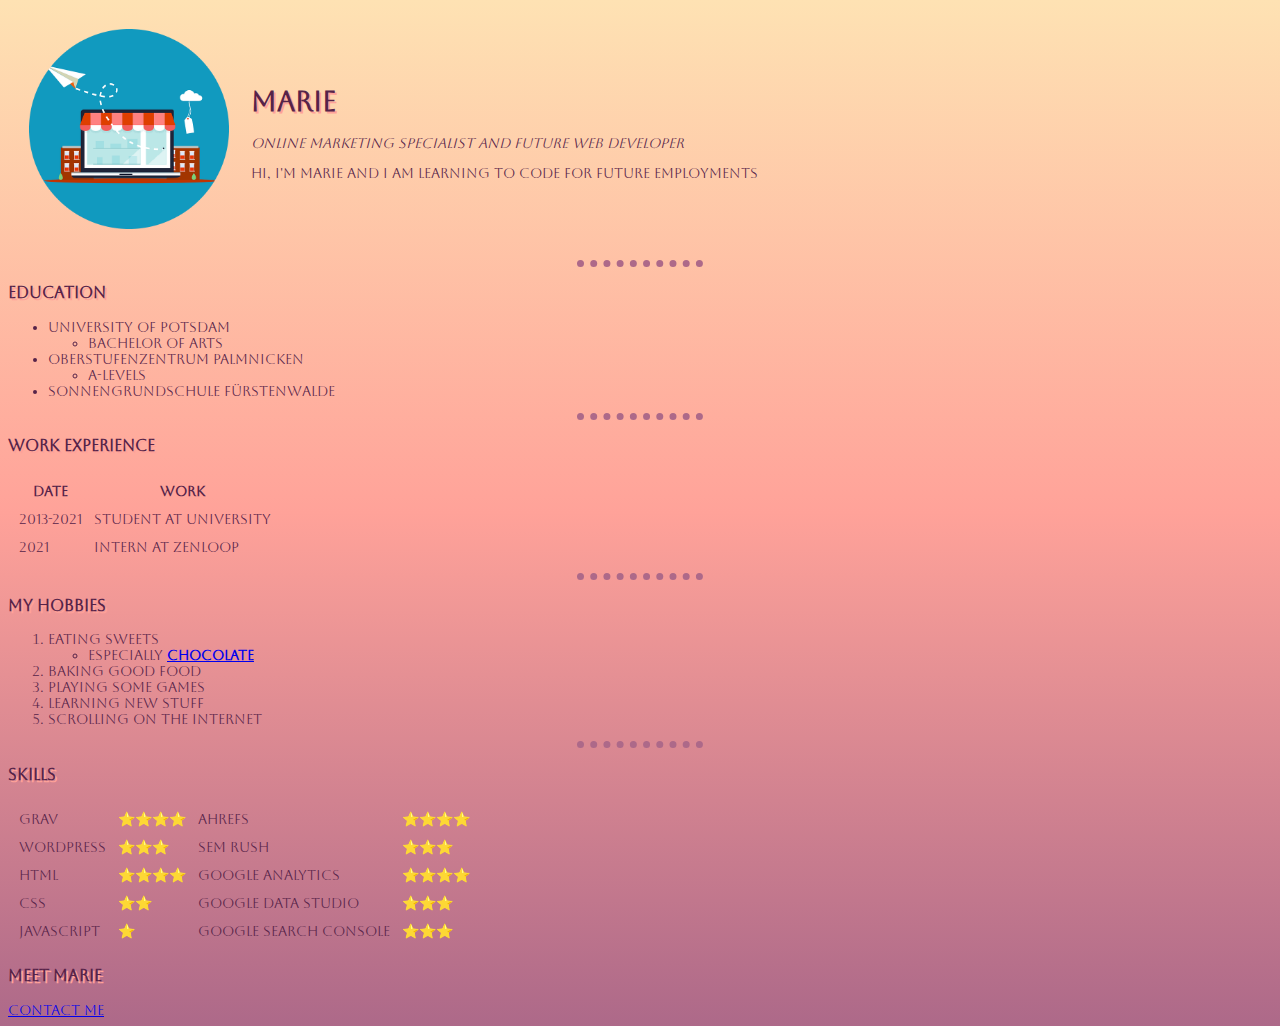
<file: index.html>
<!DOCTYPE html>
<html>
    <head>
        <meta charset="UTF-8">
        <title>Marie's Page 🍫</title>
        <link rel="stylesheet" href="css/styles.css">
        <link href='https://fonts.googleapis.com/css?family=Aboreto' rel='stylesheet'>
    </head>
    <body>
        <table cellspacing="20">
            <tr>
                <td><img src="images/marketing-image-round.png" width="200px" height="200px" alt="Marketing image">
                </td>
                <td>
                    <H1>Marie</H1>
                    <p><em>Online Marketing Specialist and future Web Developer</em></p>
                    <p>Hi, I'm Marie and I am learning to code for future employments</p>
                </td>
            </tr>
        </table>
        <hr>
        <h3>Education</h3>
        <ul>
            <li>University of Potsdam
                <ul>
                    <li>Bachelor of Arts</li>
                </ul>
            <li>Oberstufenzentrum Palmnicken
                <ul>
                    <li>A-Levels</li>
                </ul>
            <li>Sonnengrundschule Fürstenwalde</li>
        </ul>
        <hr>
        <h3>Work Experience</h3>
            <table cellspacing="10">
                 <thead>
                    <tr>
                        <th>Date</th>
                        <th>Work</th>
                     </tr>   
                </thead>
                <tbody>
                    <tr>
                        <td>2013-2021</td>
                        <td>Student at University</td>
                    </tr>
                    <tr>
                        <td>2021</td>
                        <td>Intern at zenloop</td>
                    </tr>
                </tbody>
            </table>
        <hr>
        <h3>My Hobbies</h3>
        <ol>
            <li>Eating Sweets
                <ul>
                <li>Especially <strong><a href="https://en.wikipedia.org/wiki/Chocolate">chocolate</a></strong></li>
                </ul>
            </li>
            <li>Baking good food</li>
            <li>Playing some games</li>
            <li>Learning new stuff</li>
            <li>Scrolling on the internet</li>
        </ol>
        <hr>
        <h3>Skills</h3>
        <table cellspacing="10">
            <tr>
                <td>Grav</td>
                <td>⭐⭐⭐⭐</td>
                <td>Ahrefs</td>
                <td>⭐⭐⭐⭐</td>
            </tr>
            <tr>
                <td>WordPress</td>
                <td>⭐⭐⭐</td>
                <td>SEM Rush</td>
                <td>⭐⭐⭐</td>
            </tr>
            <tr>
                <td>HTML</td>
                <td>⭐⭐⭐⭐</td>
                <td>Google Analytics</td>
                <td>⭐⭐⭐⭐</td>
            </tr>
            <tr>
                <td>CSS</td>
                <td>⭐⭐</td>
                <td>Google Data Studio</td>
                <td>⭐⭐⭐</td>
            </tr>
            <tr>
                <td>Javascript</td>
                <td>⭐</td>
                <td>Google Search Console</td>
                <td>⭐⭐⭐</td>
            </tr>
        </table>
        <h3>Meet Marie</h3>
        <a class="button" href="contact-me.html">Contact Me</a>
    </body>
</html>
</file>
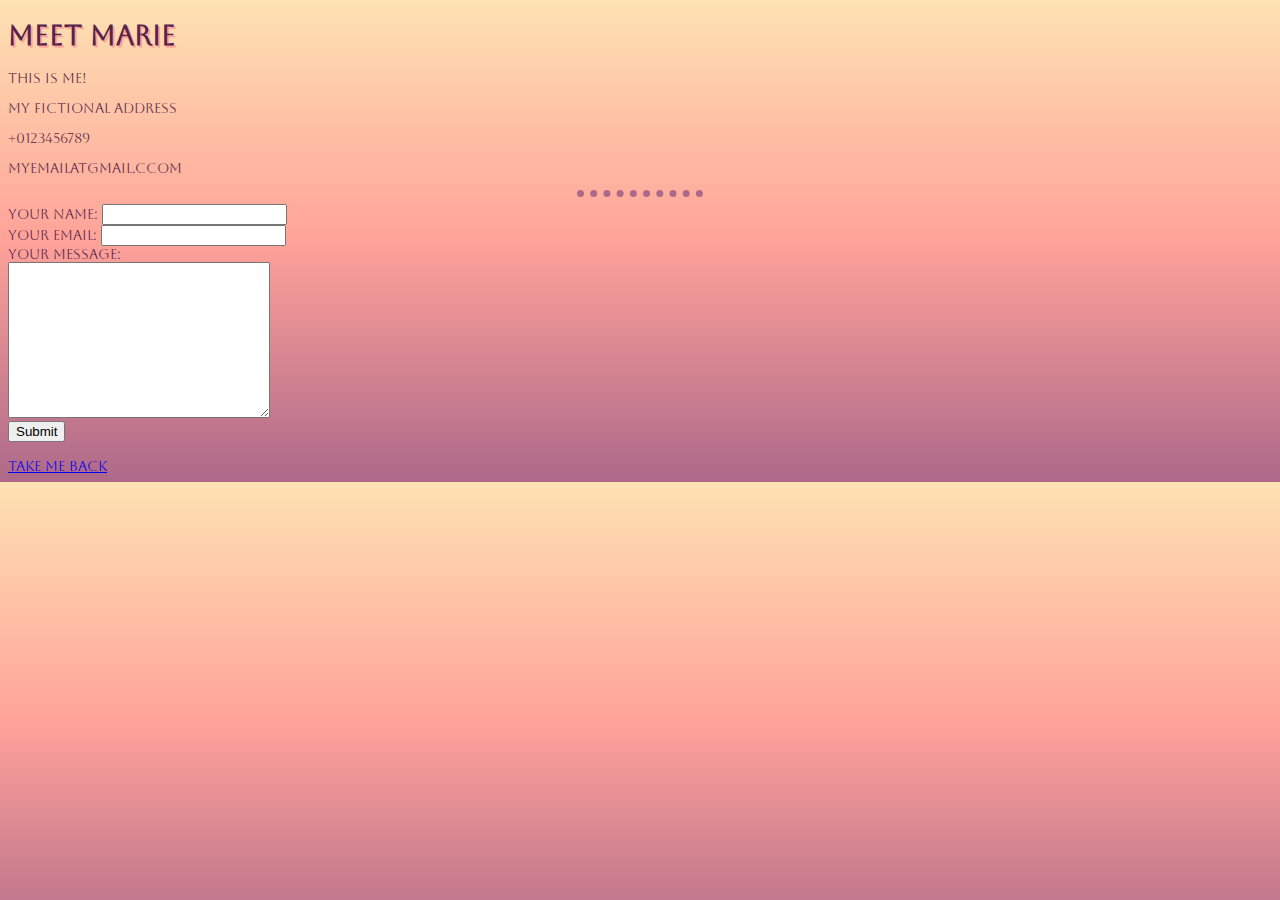
<file: contact-me.html>
<!DOCTYPE html>
<html lang="en">
<head>
    <meta charset="UTF-8">
    <meta http-equiv="X-UA-Compatible" content="IE=edge">
    <meta name="viewport" content="width=device-width, initial-scale=1.0">
    <title>Contact Me</title>
    <link rel="stylesheet" href="css/styles.css">
    <link href='https://fonts.googleapis.com/css?family=Aboreto' rel='stylesheet'>
</head>
<body>
    <h1>Meet Marie</h1>
    <p>This is me!</p>
    <p>My Fictional Address</p>
    <p>+0123456789</p>
    <p>myemailatgmail.ccom</p>
    <hr>
    <form action="mailto:belinea18@live.de" method="post" enctype="text/plain">
        <label>Your Name:</label>
        <input type="text" name="yourName" value=""><br>
        <label>Your Email:</label>
        <input type="email" name="yourEmail" value=""><br>
        <label>Your Message:</label><br>
        <textarea name="yourMessage" id="" cols="30" rows="10"></textarea><br>
        <input type="submit" name="">
    </form>
    <br>
    <a class="button" href="index.html">Take me back</a>
</body>
</html>
</file>
<file: css/styles.css>
body {
    font-family: 'Aboreto';font-size: 14px;
    background-color: #FEE2B3; /* For browsers that do not support gradients */
    background-image: repeating-linear-gradient(#FEE2B3, #FFA299, #AD6989);
    color:#562349;
}
hr {
    border-style: none;
    border-top-style: dotted;
    border-color: #AD6989;
    width: 10%;
    border-width: 7px;
}
h1  {
    text-shadow: 2px 2px #FFA299;
  }
h3  {
    text-shadow: 2px 2px #FFA299;
  }
</file>
